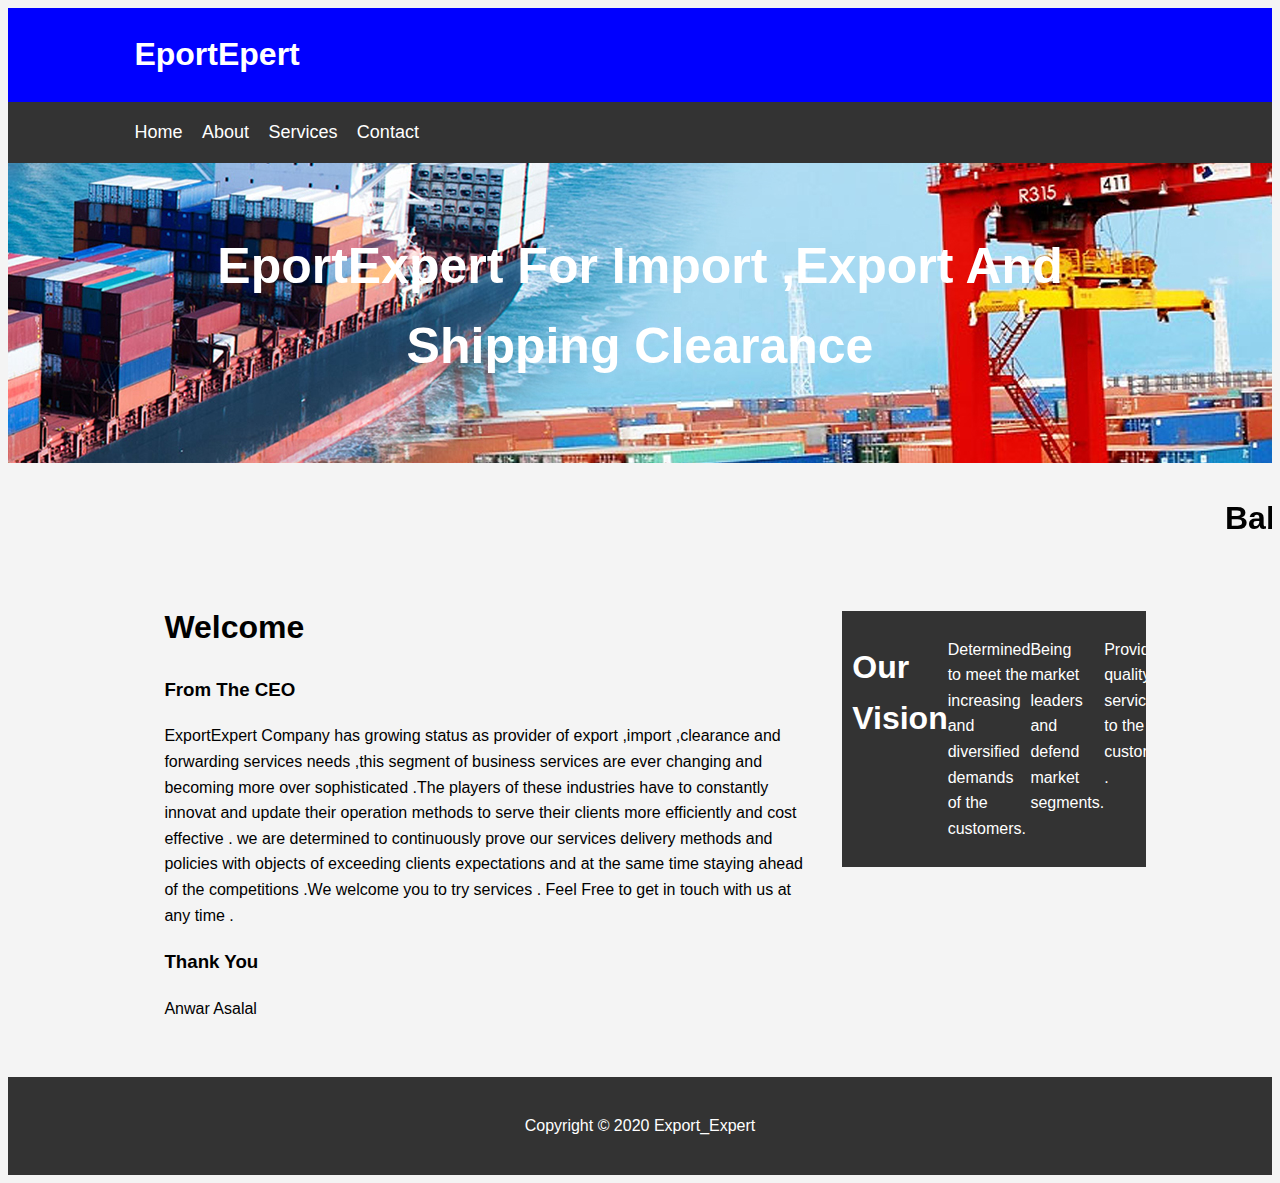
<file: index.html>
<!DOCTYPE html >
<html >
<head>
	<title></title>
	<link rel="stylesheet" type="text/css" href="css/style.css">
</head>
<body>
<header id="main-header">
	<div class="container">
		<h1>EportEpert</h1>
	</div>
	
</header>

<nav id="navbar">
	 <div class="container">
		<ul	>
			<li><a href="#">Home</a></li>
			<li><a href="Aboutus.html">About</a></li>
			<li><a href="#">Services</a></li>
			<li><a href="contact.html">Contact</a></li>
		</ul>
	 </div>
	</nav>

	<section id="showcase" >
	<div class="container">
			<h1> EportExpert For Import ,Export And Shipping Clearance 
		   </h1>
	</div>
	</section>
	
	<section id="" >
	<div class="">
			<h1> <marquee>Bab Elmandab 
				Export-Export-Clearance-Shipping  </marquee>
		   </h1>
	</div>
	</section>
    

    <div class="container">
	<section id="main">
		<h1>Welcome</h1>
		<h3>From The CEO</h3>
		<p>
		    ExportExpert Company has growing status as provider of export ,import ,clearance  and forwarding
			services needs ,this segment of business services are ever changing and becoming more over sophisticated .The players 
			of these industries have to constantly innovat and update their operation methods to serve their clients 
			more efficiently and cost effective .
			
			we are determined to continuously prove our services 	
			delivery methods and policies with objects of exceeding clients 
			expectations and at the same time staying ahead of the competitions .We welcome you to try services .
			
			Feel Free to get in touch with us at any time .
		</p>
		<h3>Thank You</h3>
		<p>Anwar Asalal</p>
	</section>
	<aside id="sidebar">
	<h1>Our Vision</h1>
		<p>Determined to meet the increasing and diversified demands of the customers.</p>
		<p>Being market leaders and defend market segments.</p>
		<p>Provide quality services to the customers .</p>
		<p>Giving timely information to the customers regarding of market dynamic .</p>
		<p>Pleasant and respectful to others </p>
	</aside>
	</div>
	<footer id="main-footer">
		<p>Copyright &copy; 2020 Export_Expert </p>
	</footer>

</body>
</html>
</file>
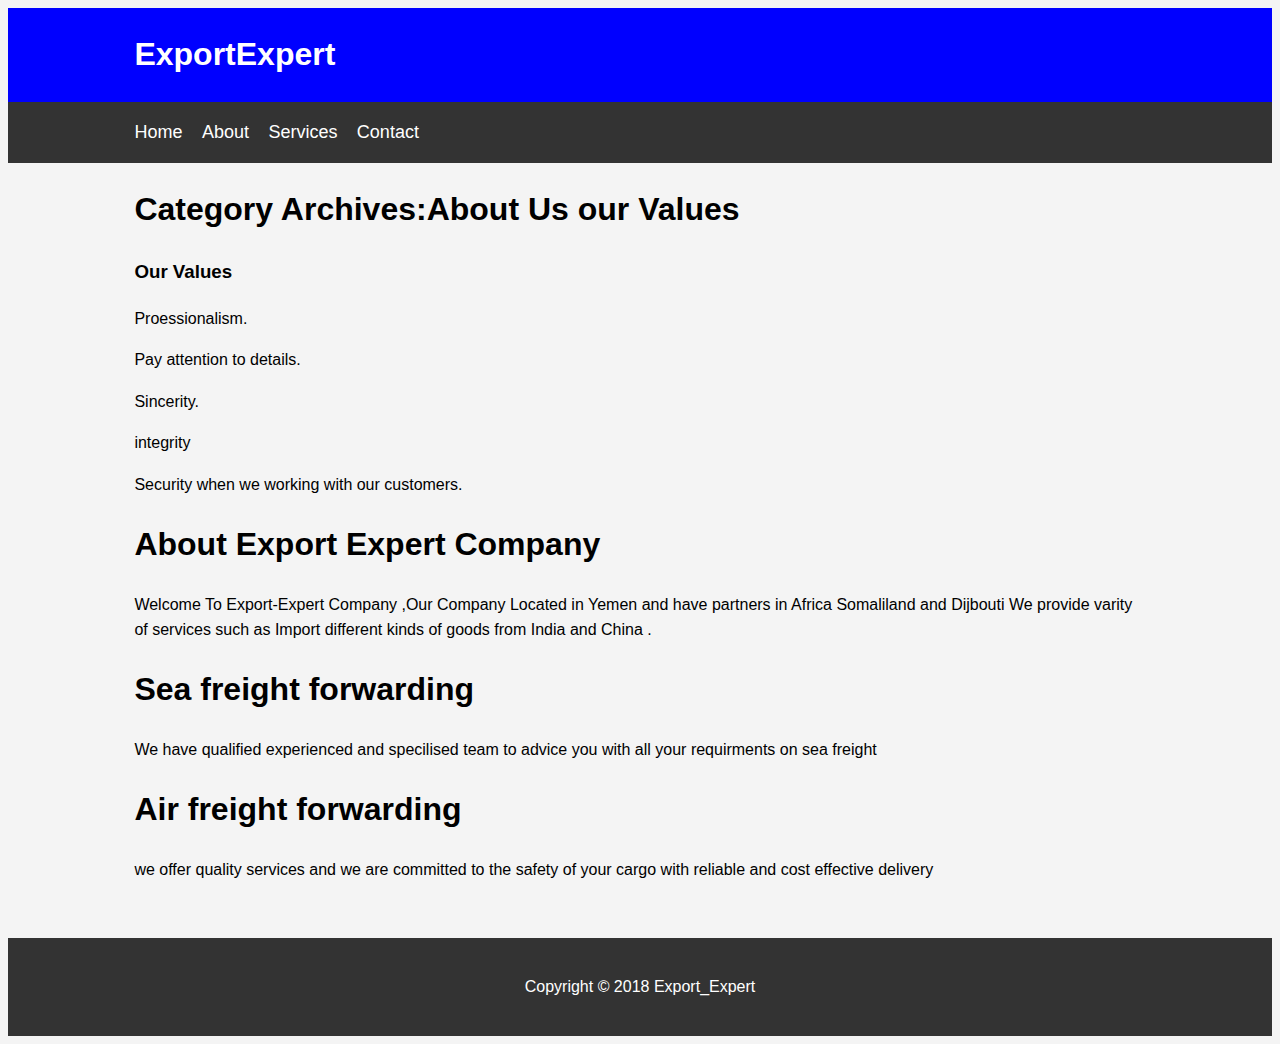
<file: AboutUs.html>
<!DOCTYPE html >
<html >
<head>
	<title>BabElmandab</title>
	<link rel="stylesheet" type="text/css" href="css/style.css">
</head>
<body>
<header id="main-header">
	<div class="container">
		<h1>ExportExpert</h1>
	</div>
	
</header>
<nav id="navbar">
	 <div class="container">
		<ul	>
			<li><a href="index.html">Home</a></li>
			<li><a href="Aboutus.html">About</a></li>
			<li><a href="#">Services</a></li>
			<li><a href="contact.html">Contact</a></li>
		</ul>
	 </div>
	</nav>

	 
 	
 		
 		<div class="container">
		<h1>Category Archives:About  Us our Values</h1>
		<h3>Our Values</h3>
		<p>Proessionalism.</p>
		<p>Pay attention to details.</p>
		<p>Sincerity.</p>
		<p>integrity</p>
		<p>Security when we working with our customers.</p>
		<h1> About Export Expert Company </h1>
         <p>Welcome To Export-Expert Company ,Our Company Located in Yemen 
		    and have partners in Africa Somaliland and Dijbouti
		    We provide varity of services such as 
		    Import different kinds of goods from India and China .
			
		</p>
		 <h1>Sea freight forwarding</h1>
		 <p>
		 We have qualified experienced and specilised team to advice you
		 with all your requirments on sea freight
		 </p>
		 
		 <h1>Air  freight forwarding</h1>
		 <p>
		 we offer quality services and we are committed to 
		 the safety of your cargo with reliable and cost effective delivery 
		 </p>
 		</div>
		
		
 	

 
	<footer id="main-footer">
		<p>Copyright &copy; 2018 Export_Expert  </p>
	</footer>

</body>
</html>
</file>
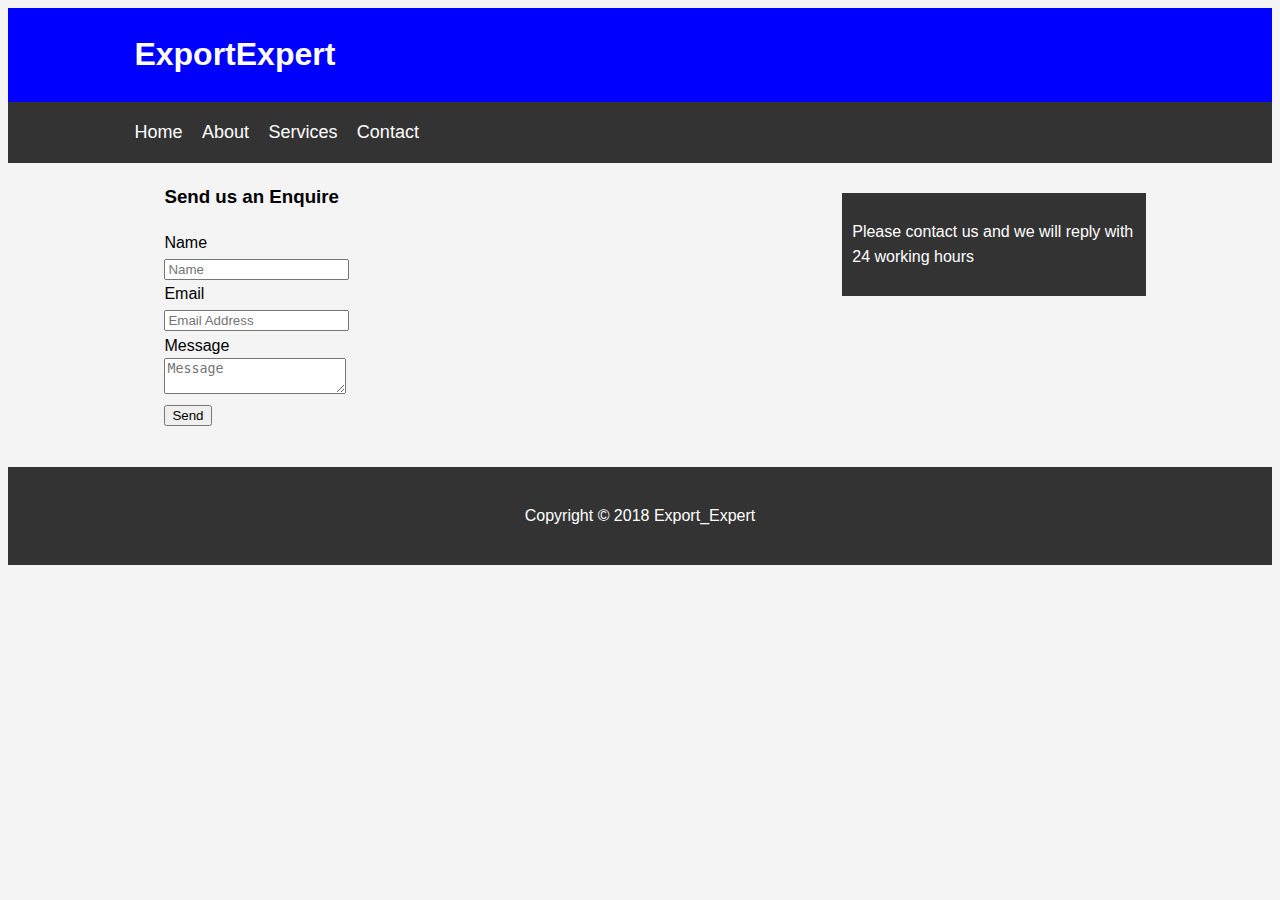
<file: contact.html>
<!DOCTYPE html >
<html >
<head>
	<title>BabElmandab</title>
	<link rel="stylesheet" type="text/css" href="css/style.css">
</head>
<body>
<header id="main-header">
	<div class="container">
		<h1>ExportExpert</h1>
	</div>
	
</header>
<nav id="navbar">
	 <div class="container">
		<ul	>
			<li><a href="index.html">Home</a></li>
			<li><a href="Aboutus.html">About</a></li>
			<li><a href="#">Services</a></li>
			<li><a href="contact.html">Contact</a></li>
		</ul>
	 </div>
	</nav>

	 
 	
 		
 		<div class="container">
          <section id="main">
 			
 			<h3>Send us an Enquire</h1>
 				
 				<form class="quote">
 					<div>
 						<label>Name</label><br>
 						<input type="text" placeholder="Name">
 					</div>
 					<div>
 						<label>Email</label><br>
 						<input type="email" placeholder="Email Address">
 					</div>
 					<div>
 						<label>Message</label><br>
 						<textarea placeholder="Message"></textarea>
 					</div>
 					<button class="button_1" type="submit">Send</button>
 				</form>
		  </section>
 			
 		 
		 <aside id="sidebar">
		 <p>Please contact us and we will reply with 24 working hours </p>
		 </aside>
 		</div>
		
		
 	

 
	<footer id="main-footer">
		<p>Copyright &copy; 2018 Export_Expert  </p>
	</footer>

</body>
</html>
</file>
<file: css/style.css>
body{
	background-color:#f4f4f4;
	color:333;
	font-family:Arial, Helvetica, sans-serif;
	font-size: 16px;
	line-height: 1.6;
}

.container{
	width: 80%;
	margin: auto;
	overflow: hidden;
}


#main-header{
	background-color: blue;
	color:#fff;
	

}
#navbar{
	background-color:#333;
	color: #fff;
}
#navbar ul{
	padding: 0;
	list-style: none;
}
#navbar li{
	display:inline;
}
#navbar a{
	color:#fff;
	text-decoration: none;
	font-size: 18px;
	padding-right:15px;
	
}
#showcase{
	background-image:url('../images/m2.jpg');
	background-position: center right;
	min-height: 300px;
	margin-bottom: 30px;
	text-align: center;
	
	background-repeat: no-repeat;
}
#showcase h1{
color: white;
font-size: 50px;
line-height: 1.6em;
padding-top: 30px;
}
#main{
	float: left;
	width: 70%;
	padding: 0 30px;
	box-sizing: border-box;
}
#sidebar{
	
	width:30%;
	background: #333;
	color: #fff;
	padding: 10px ;
	box-sizing: border-box;
	margin-top: 30px;
    display:flex;
	margin-bottom:40px;
	
}


#main-footer{
	background: #333;
	color: #fff;
	text-align: center;
	padding: 20px;
	margin-top: 40px;
}
@media(max-width:600px){
	#main{
		width: 100%;
		float: none;
	}
	#sidebar{
		width:100%;
		float:none;
	}

}
</file>
